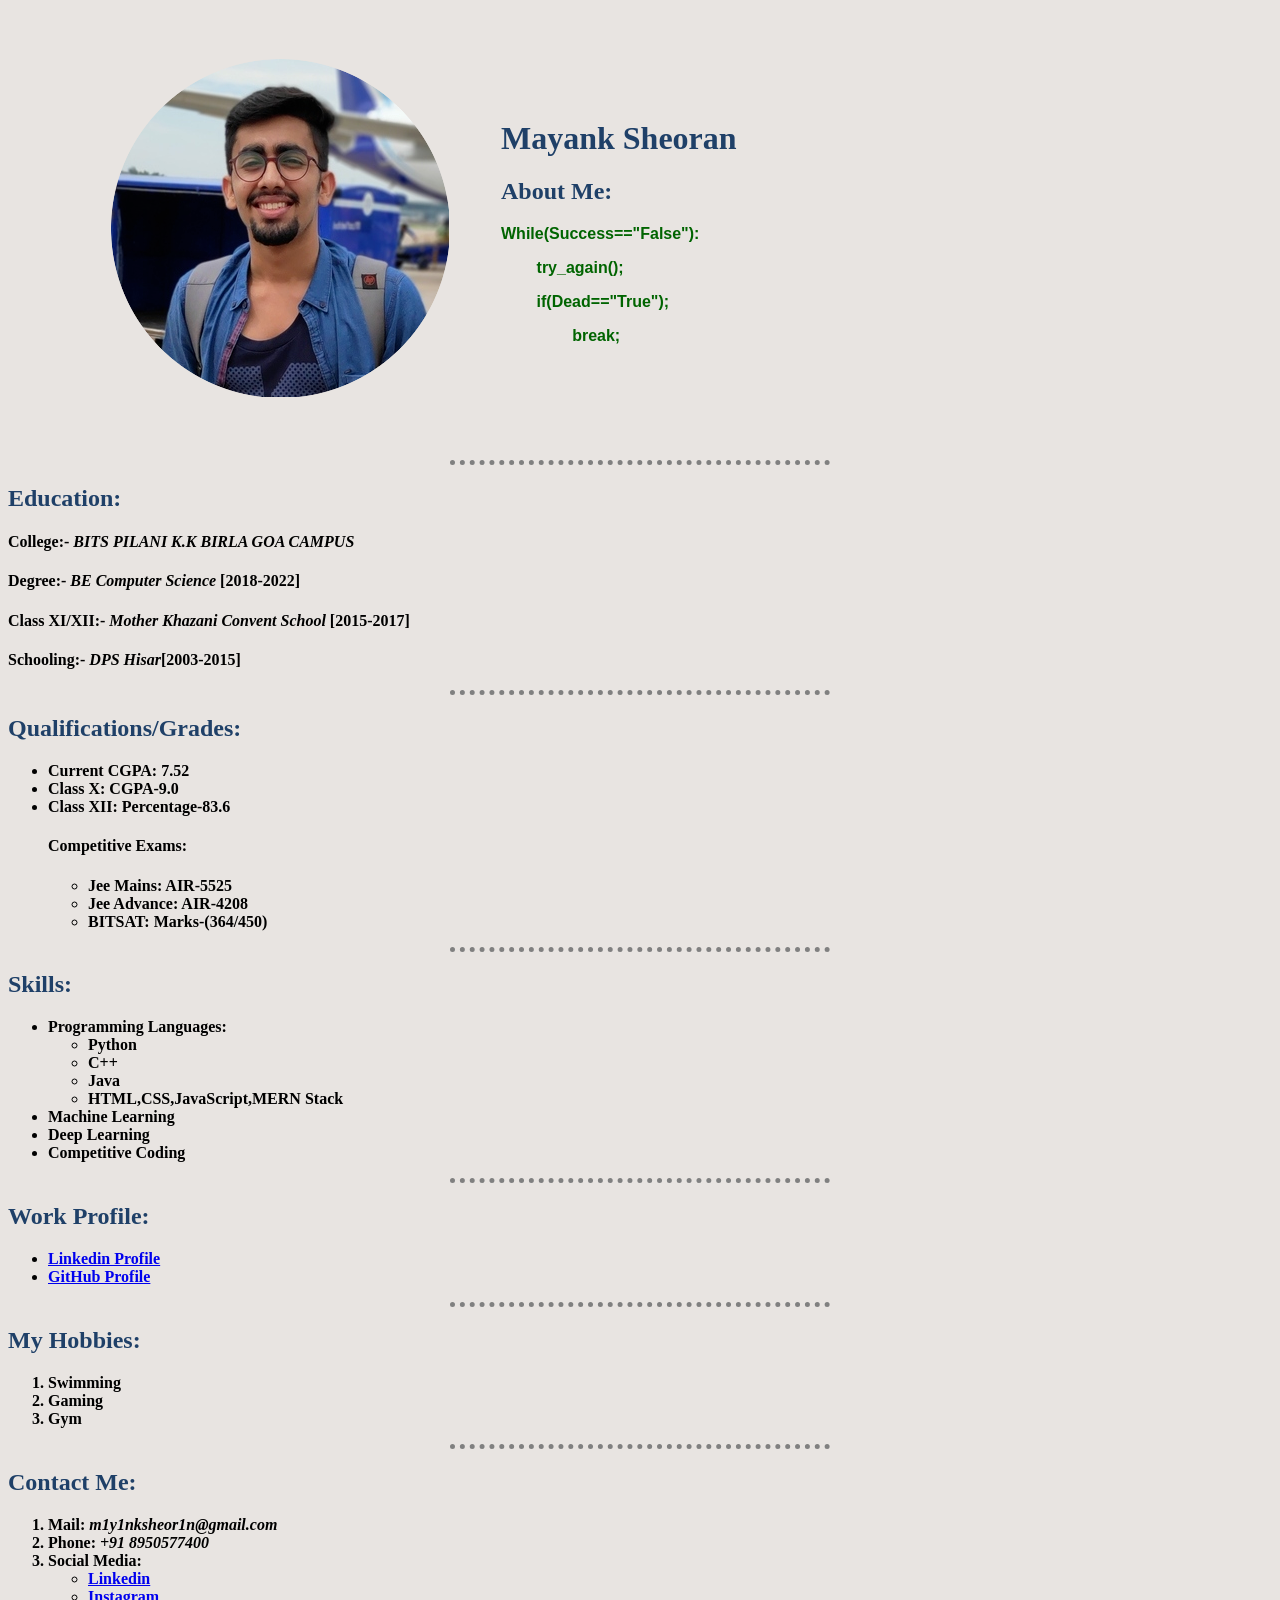
<file: index.html>
<!DOCTYPE html>
<html lang="en">
<head>
    <meta charset="UTF-8">
    <meta name="viewport" content="width=device-width, initial-scale=1.0">
    <title>Mayank Sheoran</title>
    <link rel="stylesheet" href="css/style.css">
</head>
<body>
    <table cellspacing = 50>
        <th>
            <td>
                <img src="images/profile.png" alt="Mayank's Profile photo">
            </td>
            <td>
                <h1>Mayank Sheoran</h1>
                <h2>About Me:</h2>
                <h3>While(Success=="False"):</h3>
                <h3>&nbsp;&nbsp;&nbsp;&nbsp;&nbsp;&nbsp;&nbsp;&nbsp;try_again();</h3>
                <h3>&nbsp;&nbsp;&nbsp;&nbsp;&nbsp;&nbsp;&nbsp;&nbsp;if(Dead=="True");</h3>
                <h3>&nbsp;&nbsp;&nbsp;&nbsp;&nbsp;&nbsp;&nbsp;&nbsp;&nbsp;&nbsp;&nbsp;&nbsp;&nbsp;&nbsp;&nbsp;&nbsp;break;</h3>
            </td>
        </th>
    </table>
    <hr>
    <H2>Education:</H2>
    <h4>College:- <em>BITS PILANI K.K BIRLA GOA CAMPUS</em></h4> 
    <h4>Degree:- <em>BE Computer Science</em> <strong>[2018-2022]</strong></h4>
    <h4>Class XI/XII:- <em>Mother Khazani Convent School </em><strong>[2015-2017]</h4>
    <h4>Schooling:- <em>DPS Hisar</em><strong>[2003-2015]</strong></h4>
    <hr>
    <H2>Qualifications/Grades:</H2>
    <ul>
        <li>Current CGPA: <strong>7.52</strong></li>
        <li>Class X: <strong>CGPA-9.0</strong></li>
        <li>Class XII: <strong>Percentage-83.6</strong></li>
        <h4>Competitive Exams:</h4>
        <ul>
            <li>Jee Mains: <strong>AIR-5525</strong></li>
            <li>Jee Advance: <strong>AIR-4208</strong></li>
            <li>BITSAT: <strong>Marks-(364/450)</strong></li>
        </ul>
    </ul>
    <hr>
    <H2>Skills:</H2>
    <ul>
        <li>Programming Languages:</li>
        <ul>
            <li>Python</li>
            <li>C++</li>
            <li>Java</li>
            <li>HTML,CSS,JavaScript,MERN Stack</li>
        </ul>
        <li>Machine Learning</li>
        <li>Deep Learning</li>
        <li>Competitive Coding</li>
    </ul>
    <hr>
    <H2>Work Profile:</H2>
    <ul>
        <li><a target="_blank" href="https://www.linkedin.com/in/mayank-sheoran-0704431a9/">Linkedin Profile</a></li>
        <li><a target="_blank" href="https://github.com/mayank-sheoran">GitHub Profile</a></li>
    </ul>
    <hr>
    <H2>My Hobbies:</H2>
    <ol>
        <li>Swimming</li>
        <li>Gaming</li>
        <li>Gym</li>
    </ol>
    <hr>
    <H2>Contact Me:</H2>
    <ol>
        <li>Mail: <em>m1y1nksheor1n@gmail.com</em></li>
        <li>Phone: <em>+91 8950577400</em></li>
        <li>Social Media:</li>
        <ul>
            <li><a target="_blank" href="https://www.linkedin.com/in/mayank-sheoran-0704431a9/">Linkedin</a></li>
            <li><a target="_blank" href="https://www.instagram.com/mayanksheoran/">Instagram</a></li>
        </ul>
    </ol>
</body>
</html>
</file>
<file: css/style.css>
body
    {
        background-color: #e8e4e1;
    }

hr
    {
        border-style: dotted none none;
        border-width: 5px;
        width: 30%;
        border-color: gray;
    }

h1
    {
        color:#1f4068 ;
        font-family: ;
    }

h2
    {
        color:#1f4068 ;
        font-family: ;
    }

h3
    {
        font-family: Verdana, Geneva, Tahoma, sans-serif;
        font-size: medium;
        color: darkgreen;
    }
</file>
